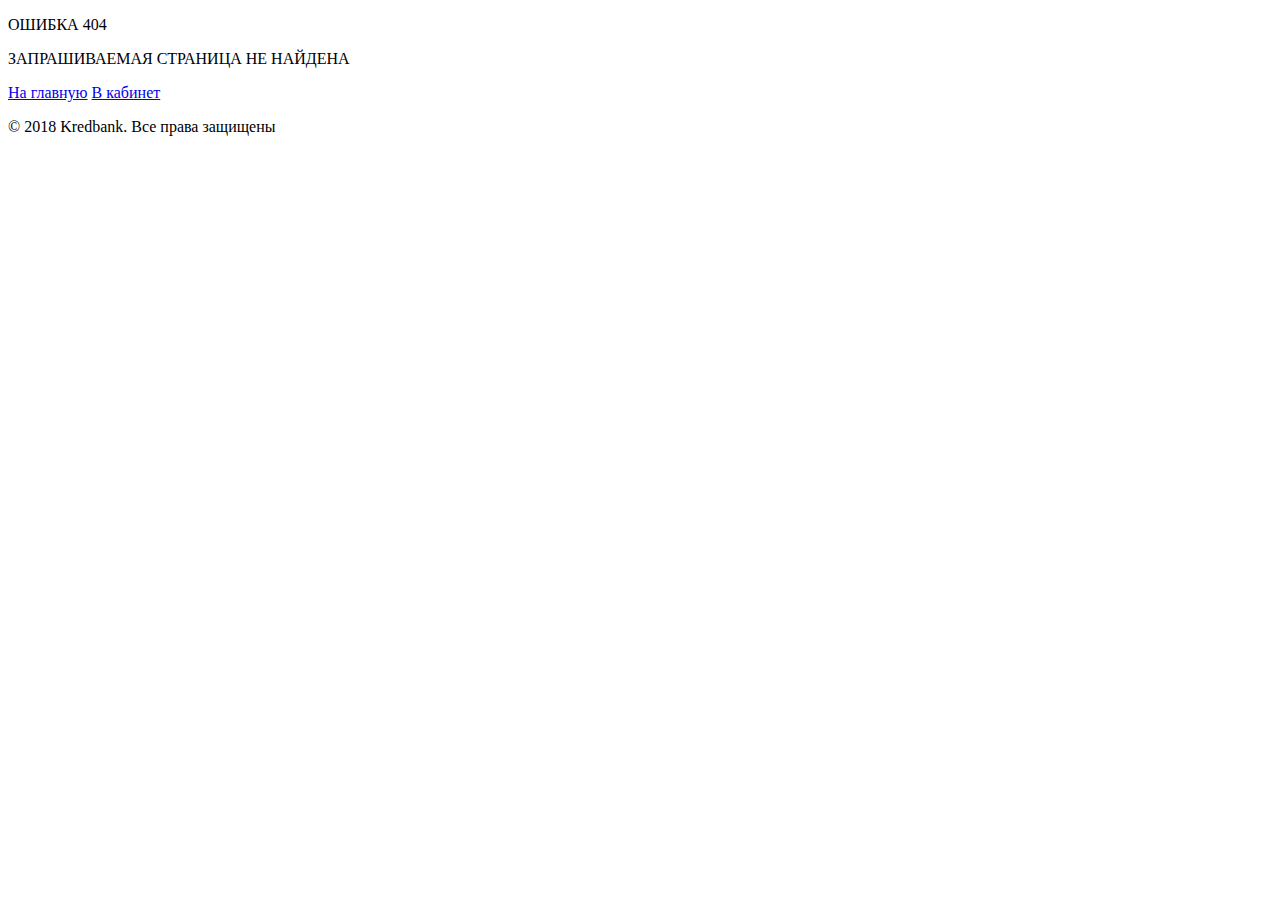
<file: assets/owl.video.play.png.html>
<!DOCTYPE html>
<html>
	<head>
		<meta charset="utf-8">
		<link href="http://kredbank.com/css/reset.css" rel="stylesheet" type="text/css">
		<meta name="keywords" content="KredBank.com – сервис упрошенного документооборота при оформлении банковских гарантий по 44ФЗ." />
		<meta name="description" content="KredBank.com – сервис упрошенного документооборота при оформлении банковских гарантий по 44ФЗ." />
		<link href="http://kredbank.com/css/reset.css" rel="stylesheet" type="text/css">
		<link href="http://kredbank.com/css/style.css" rel="stylesheet" type="text/css">
		<link href="http://kredbank.com/css/404.css" rel="stylesheet" type="text/css">
		<title>Оформление банковской гарантии | KredBank.com</title>
		<title>Страница не найдена</title>
	</head>
	<body>
		<div class="pages_404">
			<div>
				<p>ОШИБКА 404</p>
				<p>ЗАПРАШИВАЕМАЯ СТРАНИЦА НЕ НАЙДЕНА</p>
				<p><a href="http://kredbank.com/"><i class="fa fa-home"></i> На главную</a> <a href="http://kredbank.com/kabinet"><i class="fa fa-user"></i> В кабинет</a></p>
			</div>
		</div>
		<div class="pages_footer">
			<p>&copy; 2018 Kredbank. Все права защищены</p>
		</div>
		<link rel="stylesheet" href="http://kredbank.com/css/font-awesome.css">




<!-- Yandex.Metrika counter -->
<script type="text/javascript" >
    (function (d, w, c) {
        (w[c] = w[c] || []).push(function() {
            try {
                w.yaCounter46924629 = new Ya.Metrika2({
                    id:46924629,
                    clickmap:true,
                    trackLinks:true,
                    accurateTrackBounce:true,
                    webvisor:true,
                    trackHash:true
                });
            } catch(e) { }
        });

        var n = d.getElementsByTagName("script")[0],
            s = d.createElement("script"),
            f = function () { n.parentNode.insertBefore(s, n); };
        s.type = "text/javascript";
        s.async = true;
        s.src = "https://mc.yandex.ru/metrika/tag.js";

        if (w.opera == "[object Opera]") {
            d.addEventListener("DOMContentLoaded", f, false);
        } else { f(); }
    })(document, window, "yandex_metrika_callbacks2");
</script>
<noscript><div><img src="https://mc.yandex.ru/watch/46924629" style="position:absolute; left:-9999px;" alt="" /></div></noscript>
<!-- /Yandex.Metrika counter -->


	</body>
</html>
</file>
